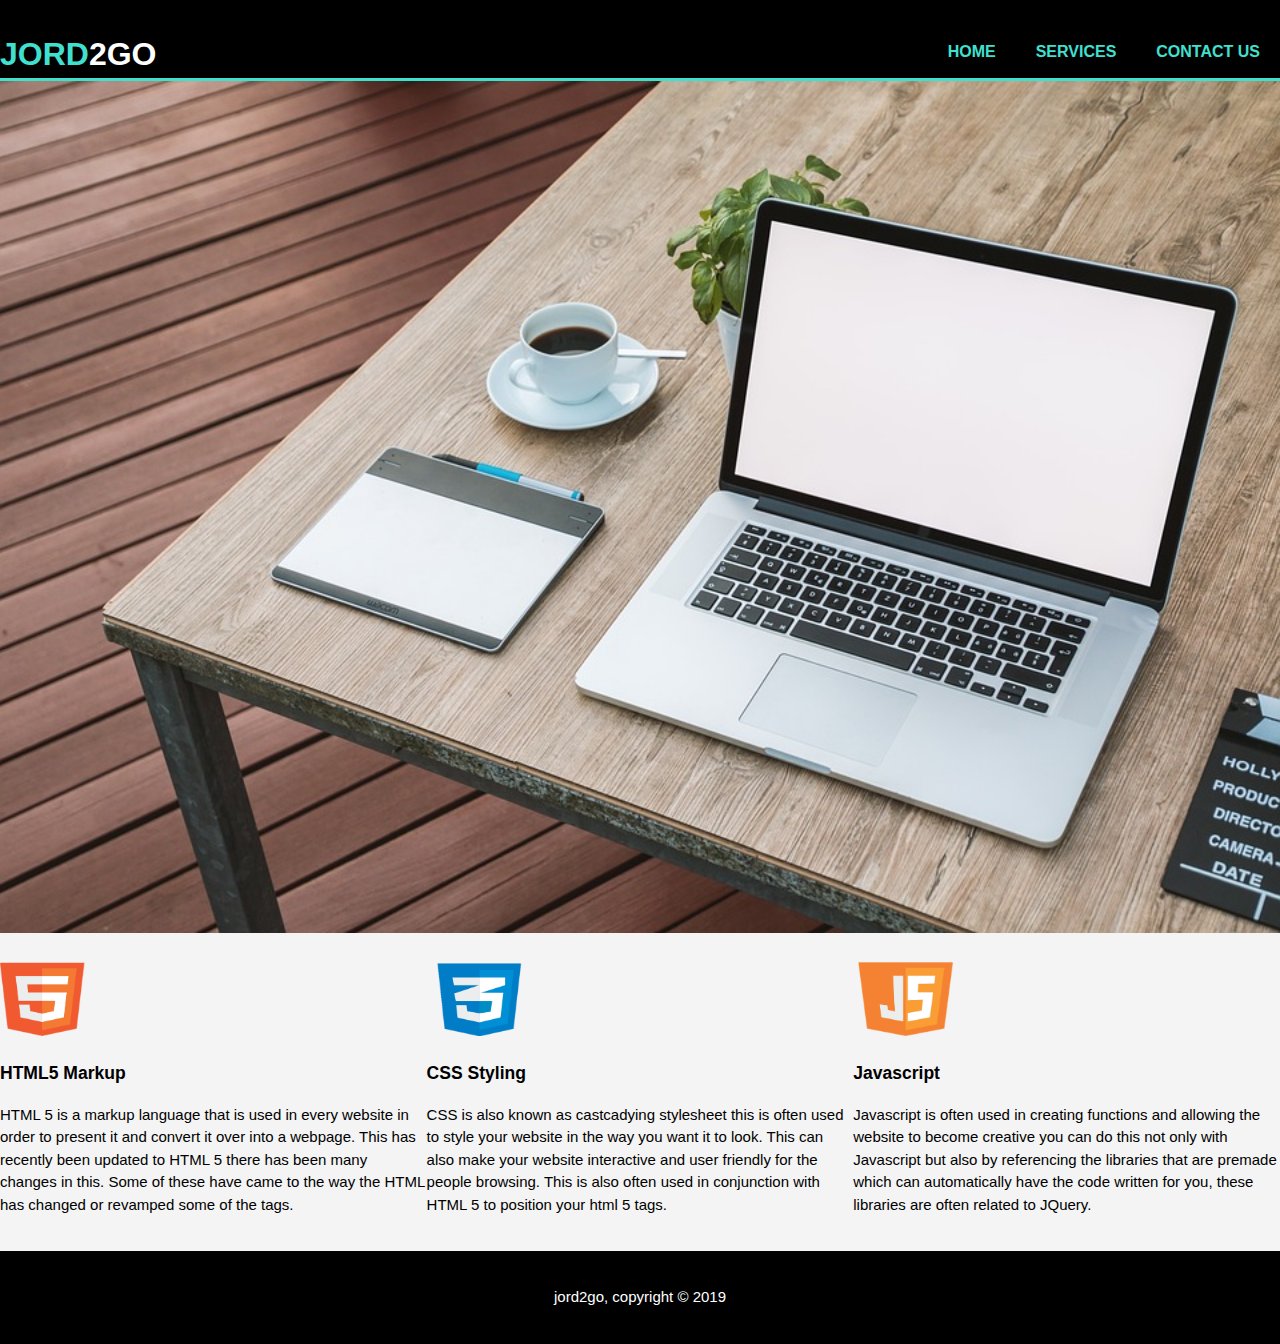
<file: index.html>
<!doctype html>

	<html>
<!--https://www.youtube.com/watch?v=Wm6CUkswsNw -->
	<head>
		<meta charset="utf-8">
		<meta name="viewport" content="width=device-width, initial-scale=1.0">
		<meta name="description" content="affordable and professional web design">
		<meta name="keywords" content="web design, afforable web design, professional web design">
		<meta name="author" content="jord2go">
		<title>Jord2go</title>
		<!--<img  id="Logo" src="satori-images/satoriLogo.png" alt="Satori Logo"-->
		<link rel="stylesheet" href="Stylesheet.css">
	</head>

	<body>
		<header>
			<div class="topPage">
			<div class="container">
				<div id="branding">				
				<!--<img src="img/Showcase.jpg">-->
				<a href="index.html"><h1><span class="highlight">Jord</span>2go</h1></a>
				</div>
				<nav>
					<ul>
						<li class="current"><a href="index.html">Home</a></li>
						<li class="current"><a href="Services.html">Services</a></li>
						<li class="current"><a href="contact-form-css/Contact.html">Contact us</a></li>
					</ul>
					</div>
					</div>
				</nav>
		</header>
		<section id="showcase">
			<div class="container">
				<img src="img/background-image.jpg">
				<!--<h1>afforable professional web design</h1>
				<p>Lorem Ipsum is simply dummy text of the printing and typesetting industry. Lorem Ipsum has been the industry's standard dummy text ever since the 1500s, when an unknown printer took a galley of type and scrambled it to make a type specimen book. It has survived not only five centuries, but also the leap into electronic typesetting, remaining essentially unchanged.</p> -->
			</div>
		</section>
		</div>

		<section id="boxes">
		<div class="container">
			<div class="box">
				<img src="img/html.png">
				<h3>HTML5 Markup</h3>
				<p>HTML 5 is a markup language that is used in every website in order to present it and convert it over into a webpage. This has recently been updated to HTML 5 there has been many changes in this. Some of these have came to the way the HTML has changed or revamped some of the tags.</p>
			</div>
			<div class="box">
				<img src="img/css.png">
				<h3>CSS Styling</h3>
				<p>CSS is also known as castcadying stylesheet this is often used to style your website in the way you want it to look. This can also make your website interactive and user friendly for the people browsing. This is also often used in conjunction with HTML 5 to position your html 5 tags.</p>
			</div>
			<div class="box">
				<img src="img/javascript.png">
				<h3>Javascript</h3>
				<p>Javascript is often used in creating functions and allowing the website to become creative you can do this not only with Javascript but also by referencing the libraries that are premade which can automatically have the code written for you, these libraries are often related to JQuery.</p>
			</div>
		</div>
		</section>


		<footer>
			<p> jord2go, copyright &copy; 2019</p>

	</body>

	</html>
</file>
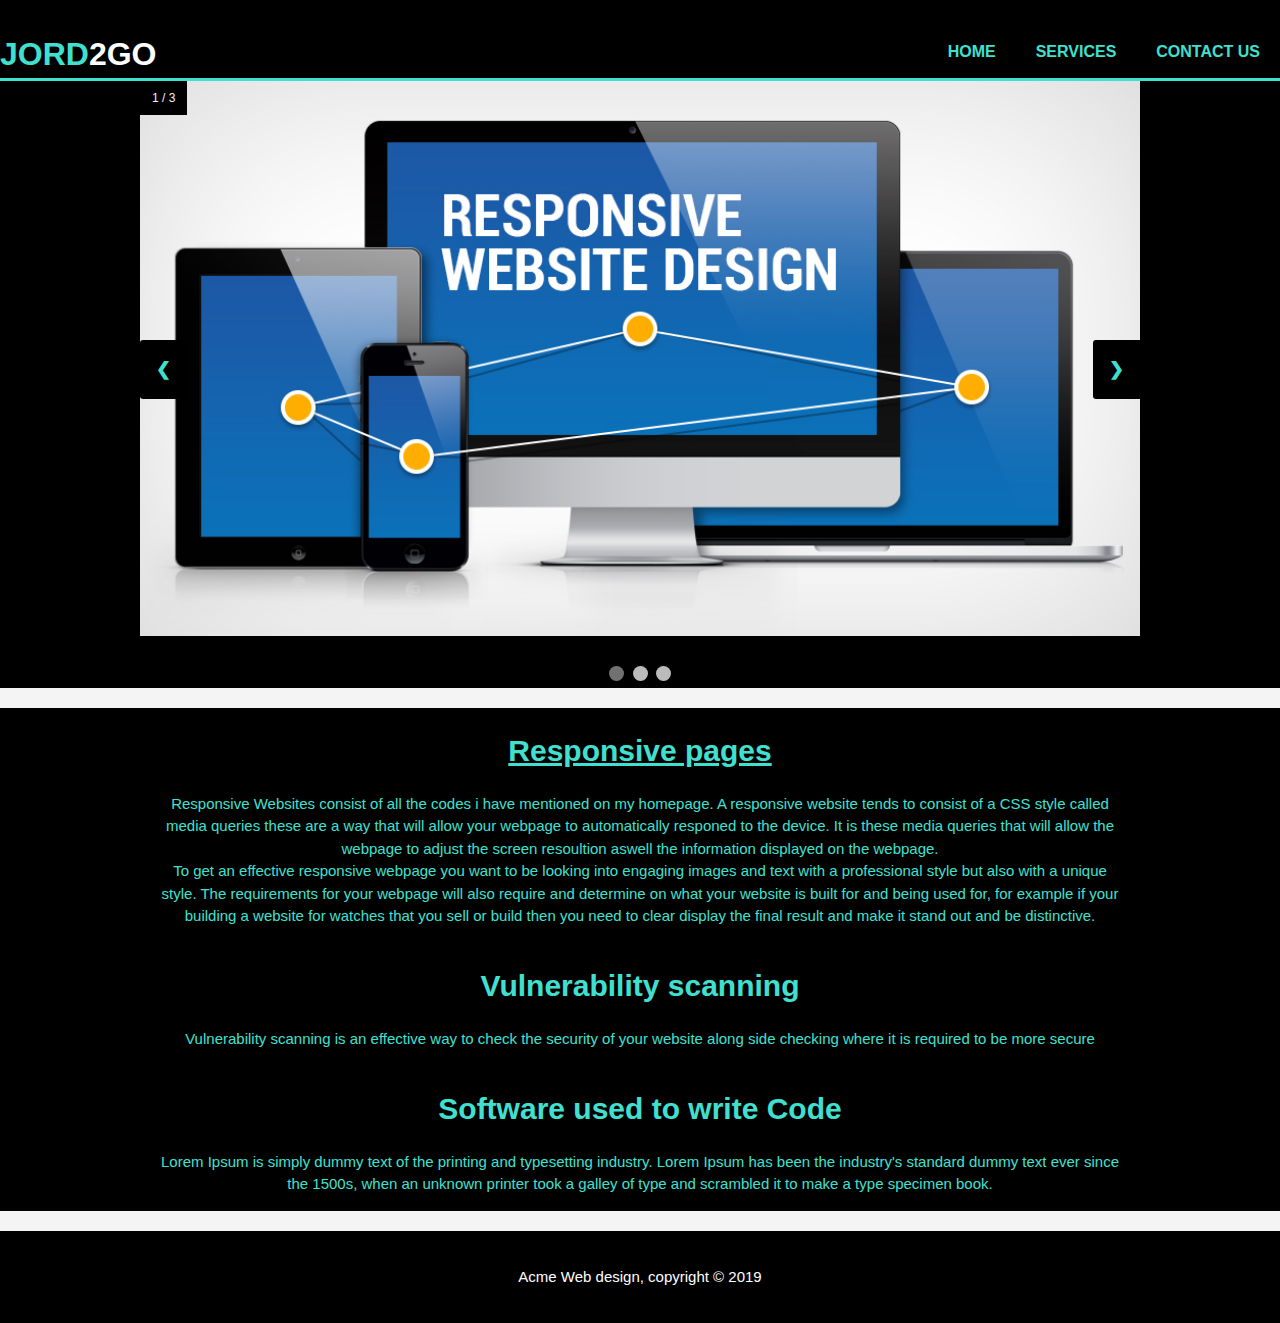
<file: Services.html>
<!doctype html>

	<html>
<!--https://www.youtube.com/watch?v=Wm6CUkswsNw -->
	<head>
		<meta charset="utf-8">
		<meta name="viewpoint" content="width=device-wdith">
		<meta name="description" content="affordable and professional web design">
		<meta name="keywords" content="web design, afforable web design, professional web design">
		<meta name="author" content="jord2go">
		<title>Services</title>
		<!--<img  id="Logo" src="satori-images/satoriLogo.png" alt="Satori Logo"-->
		<link rel="stylesheet" href="services.css">
	</head>

	<body>
		<header>
			<div class="topPage">
			<div class="container">
				<div id="branding">				
				<!--<img src="img/Showcase.jpg">-->
				<a href="index.html"><h1><span class="highlight">Jord</span>2go</h1></a>
				</div>
				<nav>
					<ul>
						<li class="current"><a href="index.html">Home</a></li>
						<li class="current"><a href="cast.html">Services</a></li>
						<li class="current"><a href="contact-form-css/Contact.html">Contact us</a></li>
					</ul>
					</div>
					</div>
				</nav>
		</header>
		<section id="showcase">
			<div class="slideshow-container">
  <!-- Full-width images with number and caption text -->
  <div class="mySlides fade">
    <div class="numbertext">1 / 3</div>
    <a href="#top-test"><img src="img/Responsive.jpg" style="width:100%" class="imagel" alt="Demo"></a>
	</div>

  <div class="mySlides fade">
    <div class="numbertext">2 / 3</div>
    <img src="img/Nikto.png" style="width:100%">
  </div>

  <div class="mySlides fade">
    <div class="numbertext">3 / 3</div>
    <img src="img/Atom.png" style="width:100%">
  </div>

  <!-- Next and previous buttons -->
  <a class="prev" onclick="plusSlides(-1)">&#10094;</a>
  <a class="next" onclick="plusSlides(1)">&#10095;</a>
</div>
<br>

<!-- The dots/circles -->
<div style="text-align:center">
  <span class="dot" onclick="currentSlide(1)"></span> 
  <span class="dot" onclick="currentSlide(2)"></span> 
  <span class="dot" onclick="currentSlide(3)"></span> 
</div>
		</section>
		<section id="boxes">
		<div class="container">
			<div class="box">
				<u><h1>Responsive pages</h1></u>
				<p>Responsive Websites consist of all the codes i have mentioned on my homepage. A responsive website tends to consist of a CSS style called media queries these are a way that will allow your webpage to automatically responed to the device. It is these media queries that will allow the webpage to adjust the screen resoultion aswell the information displayed on the webpage. 
				<br>
				To get an effective responsive webpage you want to be looking into engaging images and text with a professional style but also with a unique style. The requirements for your webpage will also require and determine on what your website is built for and being used for, for example if your building a website for watches that you sell or build then you need to clear display the final result and make it stand out and be distinctive.
			
				</p>
			</div>
			<div class="box">
				<h1>Vulnerability scanning</h1>
				<p>Vulnerability scanning is an effective way to check the  security of your website along side checking where it is required to be more secure</p>
			</div>
			<div class="box">
				<h1>Software used to write Code</h1>
				<p>Lorem Ipsum is simply dummy text of the printing and typesetting industry. Lorem Ipsum has been the industry's standard dummy text ever since the 1500s, when an unknown printer took a galley of type and scrambled it to make a type specimen book.</p>
			</div>
		</div>
		</section>

		<script src="JBweb.js"></script>
		<footer>
			<p> Acme Web design, copyright &copy; 2019</p>

	</body>

	</html>
</file>
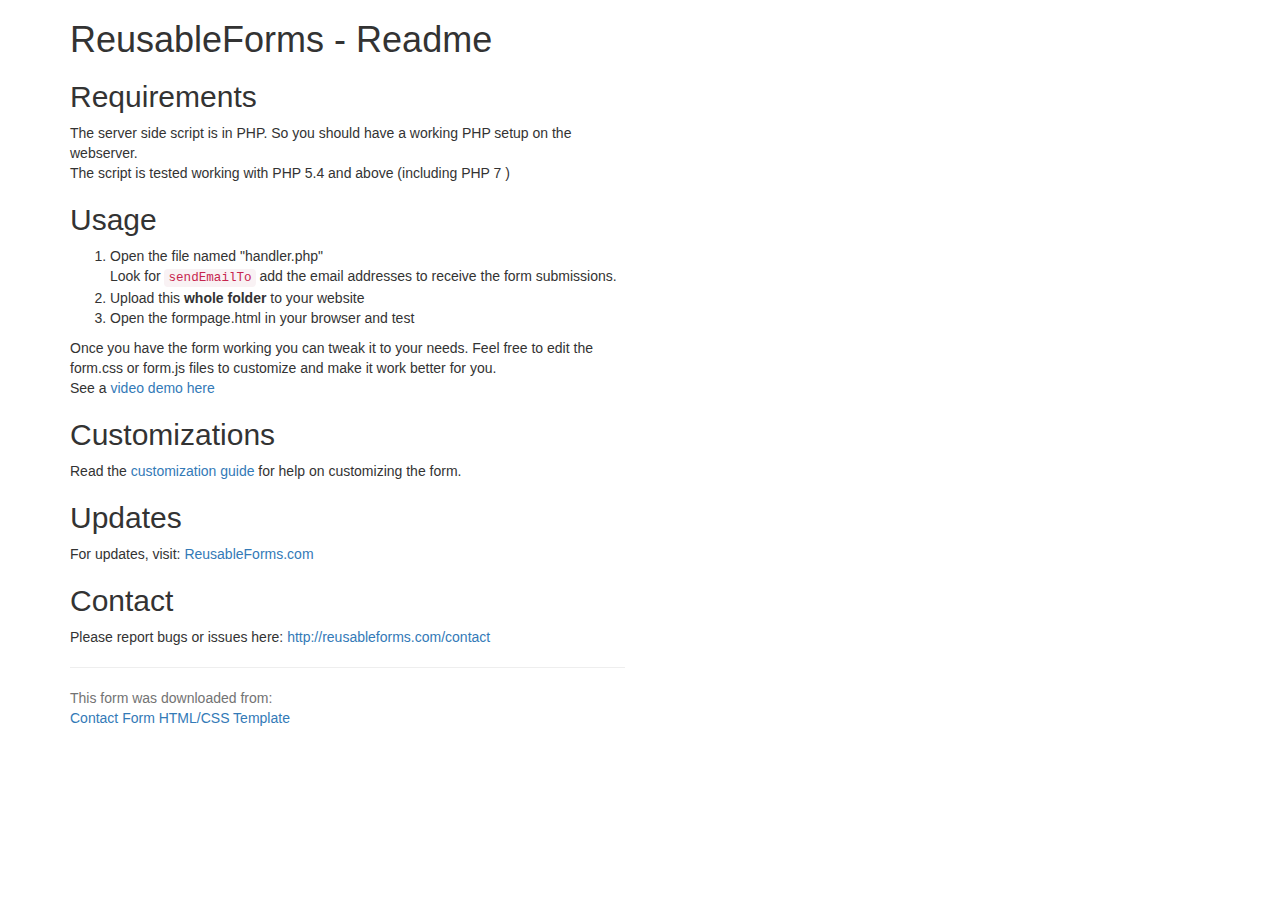
<file: contact-form-css/readme.html>
<!doctype html>

<html lang="en">
<head>
  <meta charset="utf-8">

  <title>Reusable Form Readme First</title>
  <!-- Latest compiled and minified CSS -->
<link rel="stylesheet" href="https://maxcdn.bootstrapcdn.com/bootstrap/3.3.7/css/bootstrap.min.css" >

</head>

<body>
<div class="container">
<div class="row">
<div class="col-md-6">
<h1>ReusableForms - Readme</h1>

<h2>Requirements</h2>
The server side script is in PHP. So you should have a working PHP setup on the webserver.
<p>
The script is tested working with PHP 5.4 and above (including PHP 7 )
</p>

<h2>Usage</h2>
<ol>
<li>Open the file named "handler.php" <br/> Look for <code>sendEmailTo</code> add the email addresses to receive the form submissions.</li>
<li>Upload this <strong>whole folder</strong> to your website</li>
<li>Open the formpage.html in your browser and test</li>
</ol>
Once you have the form working you can tweak it to your needs. Feel free to edit the form.css or form.js files to customize and make it work better for you.
<p>
See a <a href="https://youtu.be/jAr4ZtLnmn0">video demo here</a>
</p>
<h2>Customizations</h2>
Read the <a href="http://reusableforms.com/doc/customization">customization guide</a> for help on customizing the form.

<h2>Updates</h2>
For updates, visit: <a href="http://reusableforms.com">ReusableForms.com</a>

<h2>Contact</h2>
Please report bugs or issues here:
<a href="http://reusableforms.com/contact">http://reusableforms.com/contact</a>
<p></p>
<hr/>
<p class="help-block">
This form was downloaded from:<br/>
<a href="http://reusableforms.com/d/o3/contact-form-css-template">Contact Form HTML/CSS Template</a>
</p>

</div>
</div>
</div>
</body>
</html>
</file>
<file: Stylesheet.css>
body {
	font:15px/1.5 Arial,Helvetica,sans-serif;
	padding:0;
	margin:0;
	background-color:#f4f4f4;
}
/*Global */
.container {
	width:100%;
	margin:auto;
	overflow: hidden;
}
ul {
	margin:0;
	padding:0;
}

/*header */
header {

	background:black;
	color:white;
	padding-top:30px;
	min-height:70px;
	border-bottom:#40E0D0 3px solid;
}
header .container img {
	max-width:100%;
}
header img{
	width:100;
}
header a {
	color: #ffffff;
	text-decoration: none;
	text-transform: uppercase;
	font-size:16px;
}

header li {
	float:left;
	display:inline;
	padding:0 20px 0 20px;
}

header #branding {
float: left;
}

header #branding h1{
	margin: 0;
}

header nav {
	float: right;
	margin-top: 10px;
}

header .highlight, header .current a {
	color:#40E0D0;
	font-weight:bold;
}

header a:hover {

	color: #cccccc;
	font-weight: bold;
}
#boxwrapp {
	width:100%;
}
.maskHeader{
position:absolute;
top:0;
left:0;
width:100%;
height:100%;
background:rgba(silver 80%);
}
/*showcase */
#showcase {
	min-height:400px;
	background-image:url('img/showcase.jpg') no-repeat 0 -400px;
	text-align: center;
	color:#ffffff;
	
}
#showcase .container{
	position: relative;
	text-align: center;
	color: white;
}
#showcase img {
	width:100%;
	height:25%;
}
#showcase #resp {
	width:100%;
	height:600px;
}
#showcase h1{
	position:absolute;
	top:30%;
	left:50%;
	transform: translate(-50%, -50%);
	margin-top:25px;
	font-size: 55px;
	margin-bottom:10px;
	color:	#40E0D0;
}

#showcase p{
	position: absolute;
	top: 60%;
	left: 50%;
	transform: translate(-50%, -50%);
	font-size: 20px;
	color:red;
}

/*boxes*/
#boxes {
margin-top: 20px;
}

#boxes .box{
  float: left;
  width: 33.33%;
}

#boxes .box img {
	height:76.204px;
}
* {box-sizing:border-box}

/* Slideshow container */
.slideshow-container {
  max-width: 1000px;
  position: relative;
  margin: auto;
}

/* Hide the images by default */
.mySlides {
  display: none;
}

/* Next & previous buttons */
.prev, .next {
  cursor: pointer;
  position: absolute;
  top: 50%;
  width: auto;
  margin-top: -22px;
  padding: 16px;
  color:#40E0D0;
  font-weight: bold;
  font-size: 18px;
  transition: 0.6s ease;
  border-radius: 0 3px 3px 0;
  user-select: none;
}

/* Position the "next button" to the right */
.next {
  right: 0;
  border-radius: 3px 0 0 3px;
}
.prev {
	left:0;
	 border-radius: 3px 0 0 3px;
}

/* On hover, add a black background color with a little bit see-through */
.prev:hover, .next:hover {
  background-color: rgba(0,0,0,0.8);
}

/* Caption text */
.text {
  color: #f2f2f2;
  font-size: 15px;
  padding: 8px 12px;
  position: absolute;
  bottom: 8px;
  width: 100%;
  text-align: center;
}

/* Number text (1/3 etc) */
.numbertext {
  color: #f2f2f2;
  font-size: 12px;
  padding: 8px 12px;
  position: absolute;
  top: 0;
}

/* The dots/bullets/indicators */
.dot {
  cursor: pointer;
  height: 15px;
  width: 15px;
  margin: 0 2px;
  background-color: #bbb;
  border-radius: 50%;
  display: inline-block;
  transition: background-color 0.6s ease;
}

.active, .dot:hover {
  background-color: #717171;
}

/* Fading animation */
.fade {
  -webkit-animation-name: fade;
  -webkit-animation-duration: 1.5s;
  animation-name: fade;
  animation-duration: 1.5s;
}

@-webkit-keyframes fade {
  from {opacity: .4} 
  to {opacity: 1}
}

@keyframes fade {
  from {opacity: .4} 
  to {opacity: 1}
}
footer{
	padding:20px;
	margin-top:20px;
	color:white;
	background-color:black;
	text-align:center;
}
</file>
<file: services.css>
* {
	background-color:black;
}

body {
	font:15px/1.5 Arial,Helvetica,sans-serif;
	padding:0;
	margin:0;
	background-color:#f4f4f4;
}
/*Global */
.container {
	width:100%;
	margin:auto;
	overflow: hidden;
}
ul {
	margin:0;
	padding:0;
}

/*header */
header {

	background:black;
	color:white;
	padding-top:30px;
	min-height:70px;
	border-bottom:#40E0D0 3px solid;
}
header .container img {
	max-width:100%;
}
header img{
	width:100;
}
header a {
	color: #ffffff;
	text-decoration: none;
	text-transform: uppercase;
	font-size:16px;
}

header li {
	float:left;
	display:inline;
	padding:0 20px 0 20px;
}

header #branding {
float: left;
}

header #branding h1{
	margin: 0;
}

header nav {
	float: right;
	margin-top: 10px;
}

header .highlight, header .current a {
	color:#40E0D0;
	font-weight:bold;
}

header a:hover {

	color: #cccccc;
	font-weight: bold;
}
/*showcase */
#showcase {
	min-height:400px;
	background-image:url('img/showcase.jpg') no-repeat 0 -400px;
	text-align: center;
	color:#ffffff;
	
}
#showcase .container{
	position: relative;
	text-align: center;
	color: white;
}
#showcase img {
	width:100%;
	height:25%;
}
#showcase #resp {
	width:100%;
	height:600px;
}
#showcase h1{
	position:absolute;
	top:30%;
	left:50%;
	transform: translate(-50%, -50%);
	margin-top:25px;
	font-size: 55px;
	margin-bottom:10px;
	color:	#40E0D0;
}

#showcase p{
	position: absolute;
	top: 60%;
	left: 50%;
	transform: translate(-50%, -50%);
	font-size: 20px;
	color:red;
}

/*boxes*/
#boxes {
margin-top: 20px;
}
#boxes .container {
	text-align:center;
	color:#40E0D0;
	padding-top:0;
}
#boxes .box{
  display:inline-block;
  width: 75%;
}

* {box-sizing:border-box}

/* Slideshow container */
.slideshow-container {
  max-width: 1000px;
  position: relative;
  margin: auto;
}

/* Hide the images by default */
.mySlides {
  display: none;
}

/* Next & previous buttons */
.prev, .next {
  cursor: pointer;
  position: absolute;
  top: 50%;
  width: auto;
  margin-top: -22px;
  padding: 16px;
  color:#40E0D0;
  font-weight: bold;
  font-size: 18px;
  transition: 0.6s ease;
  border-radius: 0 3px 3px 0;
  user-select: none;
}

/* Position the "next button" to the right */
.next {
  right: 0;
  border-radius: 3px 0 0 3px;
}
.prev {
	left:0;
	 border-radius: 3px 0 0 3px;
}

/* On hover, add a black background color with a little bit see-through */
.prev:hover, .next:hover {
  background-color: rgba(0,0,0,0.8);
}

/* Caption text */
.text {
  color: #f2f2f2;
  font-size: 15px;
  padding: 8px 12px;
  position: absolute;
  bottom: 8px;
  width: 100%;
  text-align: center;
}

/* Number text (1/3 etc) */
.numbertext {
  color: #f2f2f2;
  font-size: 12px;
  padding: 8px 12px;
  position: absolute;
  top: 0;
}

/* The dots/bullets/indicators */
.dot {
  cursor: pointer;
  height: 15px;
  width: 15px;
  margin: 0 2px;
  background-color: #bbb;
  border-radius: 50%;
  display: inline-block;
  transition: background-color 0.6s ease;
}

.active, .dot:hover {
  background-color: #717171;
}

/* Fading animation */
.fade {
  -webkit-animation-name: fade;
  -webkit-animation-duration: 1.5s;
  animation-name: fade;
  animation-duration: 1.5s;
}

@-webkit-keyframes fade {
  from {opacity: .4} 
  to {opacity: 1}
}

@keyframes fade {
  from {opacity: .4} 
  to {opacity: 1}
}
footer{
	padding:20px;
	margin-top:20px;
	color:white;
	background-color:black;
	text-align:center;
}
</file>
